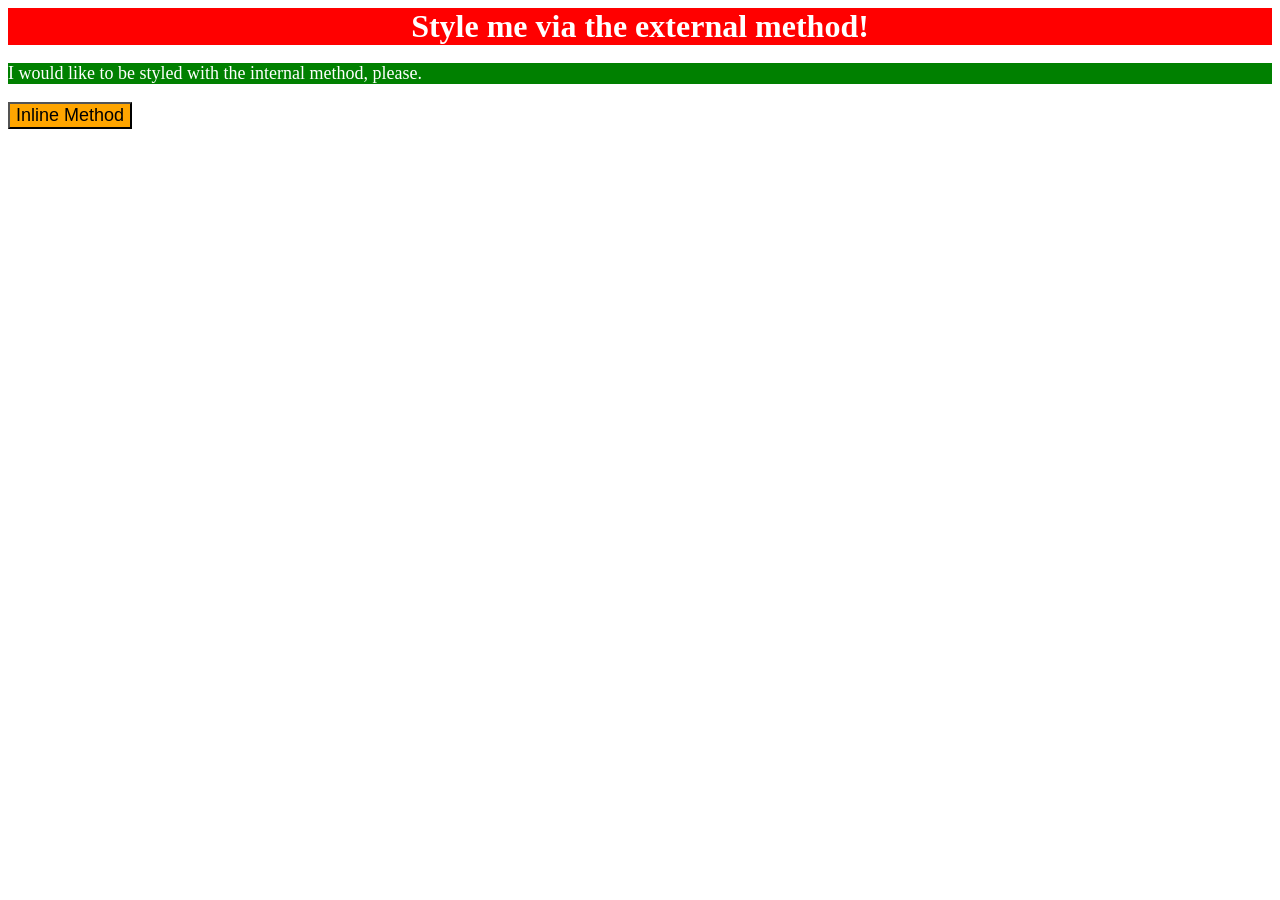
<file: foundations/intro-to-css/01-css-methods/index.html>
<!doctype html>
<html lang="en">
  <head>
    <meta charset="UTF-8" />
    <meta http-equiv="X-UA-Compatible" content="IE=edge" />
    <meta name="viewport" content="width=device-width, initial-scale=1.0" />
    <title>Methods for Adding CSS</title>
    <link rel="stylesheet" href="style.css" />
    <style>
      p {
        background-color: green;
        color: white;
        font-size: 18px;
      }
    </style>
  </head>
  <body>
    <div>Style me via the external method!</div>
    <p>I would like to be styled with the internal method, please.</p>
    <button style="background-color: orange; font-size: 18px">
      Inline Method
    </button>
  </body>
</html>
</file>
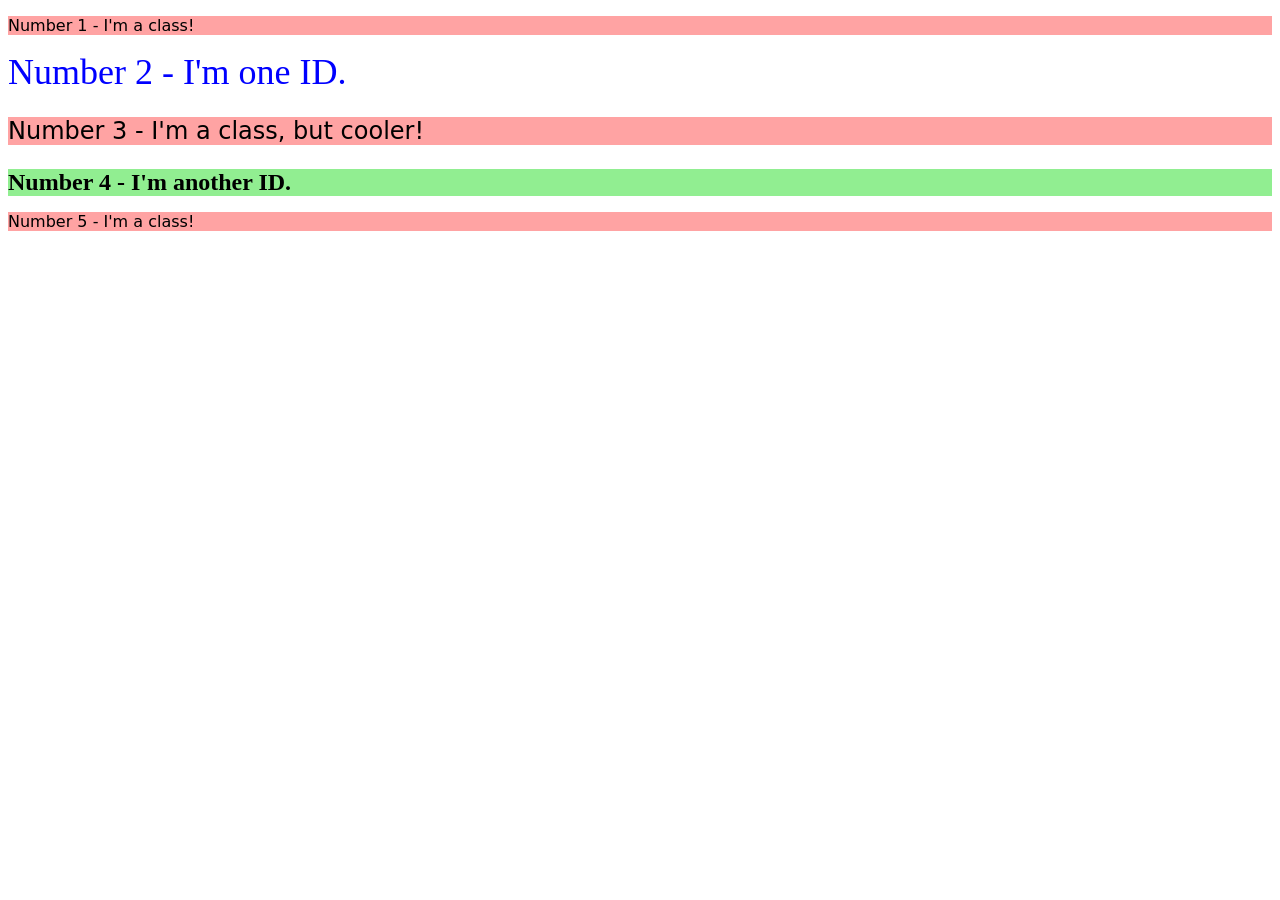
<file: foundations/intro-to-css/02-class-id-selectors/index.html>
<!doctype html>
<html lang="en">
  <head>
    <meta charset="UTF-8" />
    <meta http-equiv="X-UA-Compatible" content="IE=edge" />
    <meta name="viewport" content="width=device-width, initial-scale=1.0" />
    <title>Class and ID Selectors</title>
    <link rel="stylesheet" href="style.css" />
  </head>
  <body>
    <p class="odd">Number 1 - I'm a class!</p>
    <div id="second">Number 2 - I'm one ID.</div>
    <p class="odd third">Number 3 - I'm a class, but cooler!</p>
    <div id="fourth">Number 4 - I'm another ID.</div>
    <p class="odd">Number 5 - I'm a class!</p>
  </body>
</html>
</file>
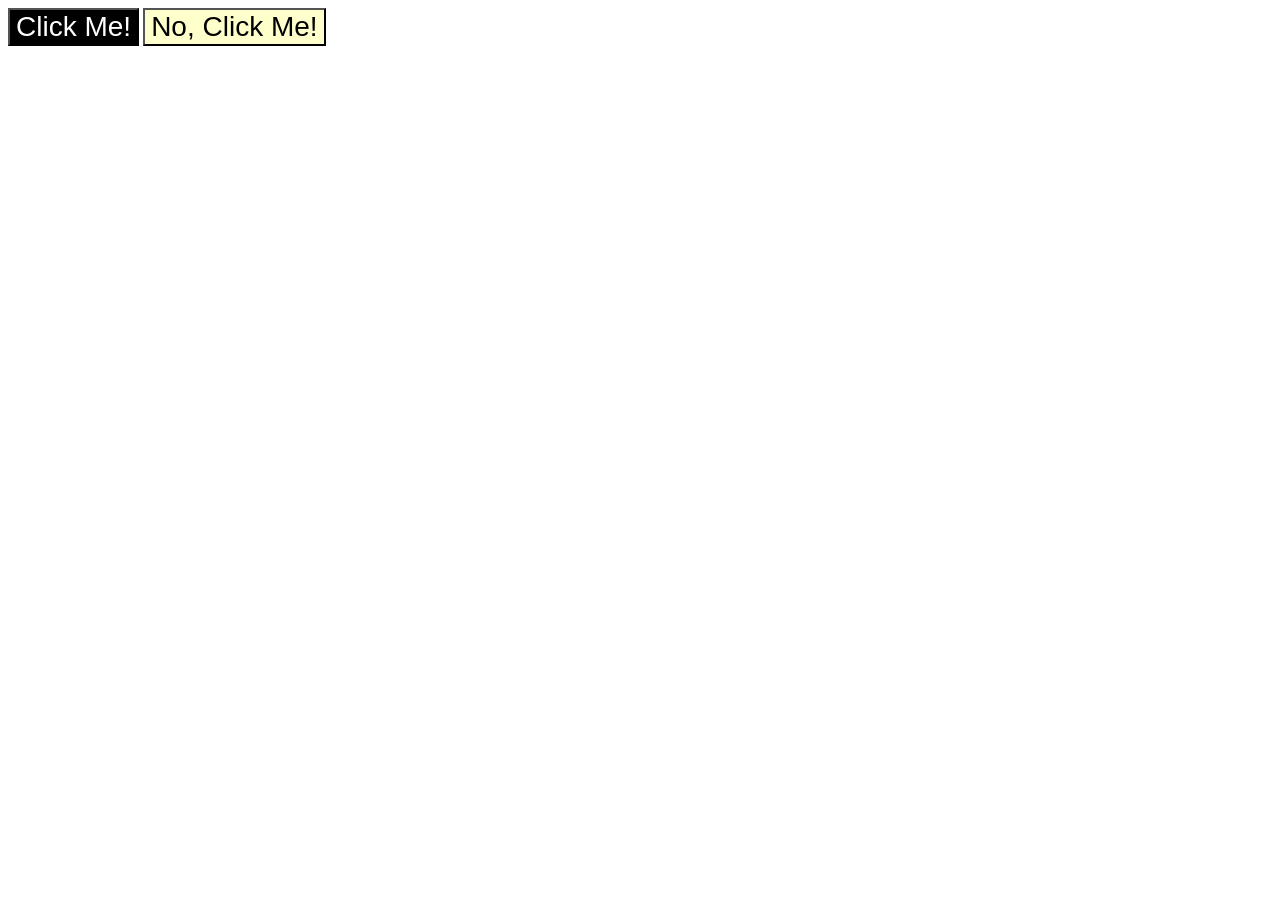
<file: foundations/intro-to-css/03-grouping-selectors/index.html>
<!doctype html>
<html lang="en">
  <head>
    <meta charset="UTF-8" />
    <meta http-equiv="X-UA-Compatible" content="IE=edge" />
    <meta name="viewport" content="width=device-width, initial-scale=1.0" />
    <title>Grouping Selectors</title>
    <link rel="stylesheet" href="style.css" />
  </head>
  <body>
    <button class="old">Click Me!</button>
    <button class="modern">No, Click Me!</button>
  </body>
</html>
</file>
<file: foundations/intro-to-css/01-css-methods/style.css>
div {
  background-color: red;
  color: white;
  font-size: 32px;
  text-align: center;
  font-weight: bold;
}
</file>
<file: foundations/intro-to-css/02-class-id-selectors/style.css>
/* Add CSS Styling */

.odd {
  background-color: hsl(0, 100%, 82%);
  font-family: Verdana, "DejaVu Sans", sans-serif;
}

#second {
  color: hsl(240, 100%, 50%);
  font-size: 36px;
}

.odd.third {
  font-size: 24px;
}

#fourth {
  background-color: hsl(120, 73%, 75%);
  font-size: 24px;
  font-weight: bold;
}
</file>
<file: foundations/intro-to-css/03-grouping-selectors/style.css>
/* Add CSS Styling */

.old,
.modern {
  font-size: 28px;
  font-family: Helvetica, "Times New Roman", sans-serif;
}

.old {
  background-color: black;
  color: white;
}

.modern {
  background-color: hsl(60, 100%, 90%);
}
</file>
